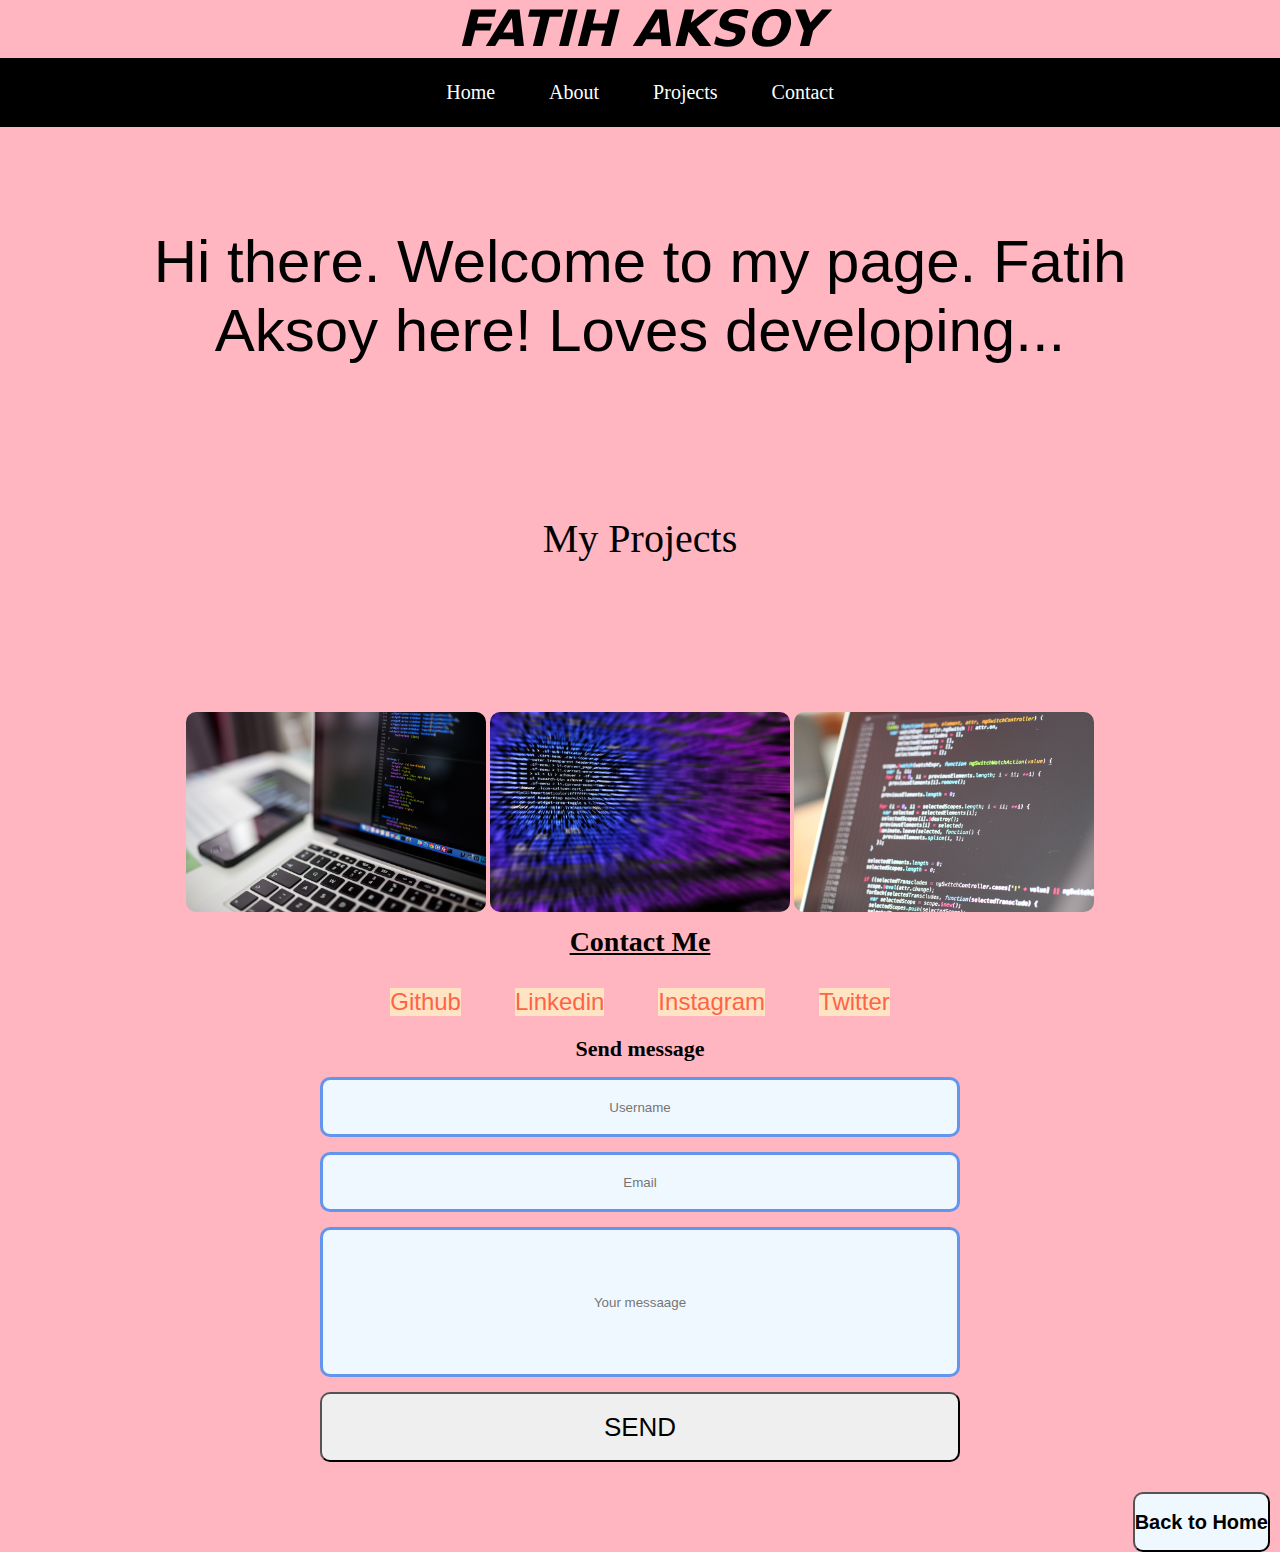
<file: index.html>
<!DOCTYPE html>
<html lang="en">
<head>
    <meta charset="UTF-8">
    <meta http-equiv="X-UA-Compatible" content="IE=edge">
    <meta name="viewport" content="width=device-width, initial-scale=1.0">
    <title>Fatih Aksoy</title>
    <link rel="stylesheet" href="https://cdnjs.cloudflare.com/ajax/libs/font-awesome/6.4.0/css/all.min.css" integrity="sha512-iecdLmaskl7CVkqkXNQ/ZH/XLlvWZOJyj7Yy7tcenmpD1ypASozpmT/E0iPtmFIB46ZmdtAc9eNBvH0H/ZpiBw==" crossorigin="anonymous" referrerpolicy="no-referrer" />
    <link rel="stylesheet" href="index.css">
</head>
<body>
    <header>
        <h1>FATIH AKSOY</h1>
    </header>


    <header>
        <nav>
            <a href="#Home">Home</a>
            <a href="#About">About</a>
            <a href="#projects">Projects</a>
            <a href="#Contact">Contact</a>
        </nav>
    </header>

    <section>
        <p>Hi there. Welcome to my page. Fatih Aksoy here! Loves developing... </p>
    </section>
<section>

    <section id="projects">
        <p class="projects">My Projects</p>
    </section>

    <section class="resim">
        <img src="./img/1.jpg" alt="pict1">
        <!-- <img src="./img/2.jpg" alt="pict2"> -->
        <img src="./img/3.jpg" alt="pict3">
        <img src="./img/4.jpg" alt="pict4">
    </section>
</section>
    <section id="contact">
        <h3>Contact Me</h3>
        <div class="contact">
            <a href="https://github.com/conqueror1988" target="_blank"><i class="fa-brands fa-square-github"></i>Github</a>
            <a href="https://www.linkedin.com/feed/" target="_blank"><i class="fa-brands fa-linkedin"></i>Linkedin</a>
            <a href="https://www.linkedin.com/feed/" target="_blank"><i class="fa-brands fa-linkedin"></i>Instagram</a>
            <a href="https://www.linkedin.com/feed/" target="_blank"><i class="fa-brands fa-linkedin"></i>Twitter</a>
        </div>
    </section>
    <h4>Send message</h4>
    <form action class="form" method="get">
    <input type="text" placeholder="Username">
    <input type="email" placeholder="Email">
    <input class="mesaj" type="text" placeholder="Your messaage">

    <button class="button">SEND</button>
    </form> 
    <section id="home">
        <a href>
            <button class="Top">Back to Home</button>
        </a>
    </section>


</body>
</html>
</file>
<file: index.css>
* {
  margin: 0;
  padding: 0;
  box-sizing: border-box;
  text-align: center;
}




body {
  background-color: lightpink;
}
h1 {
  font-family: system-ui, -apple-system, BlinkMacSystemFont, "Segoe UI", Roboto,
    Oxygen, Ubuntu, Cantarell, "Open Sans", "Helvetica Neue", sans-serif;
  font-size: 50px;
  font-weight: 500px;
  font-style: italic;
}

nav {
  background-color: black;
  text-align: center;
  font-family: Georgia, "Times New Roman", Times, serif;
  padding: 23px;
}

nav a {
  text-decoration: none;
  background-color: black;
  color: white;
  padding: 10px 25px;
  font-size: 20px;
}

nav a:hover {
  color: gold;
  font-size: 22px;
}

p {
  font-family: 'Gill Sans', 'Gill Sans MT', Calibri, 'Trebuchet MS', sans-serif;
  font-size: 60px;
  margin: 100px;
  
  
}

.projects {
  font-family: cursive;
  font-size: 40px;
  margin: 150px;
}

input {
  display: block;
  border: 3px solid cornflowerblue;
  border-radius: 10px;
  height: 60px;
  width: 50%;
  background-color: aliceblue;
  margin: 15px auto;
}

.mesaj {
  height: 150px;
}

.button {
  width: 50%;
  height: 70px;
  border-radius: 10px;
  font-size: 26px;
}

.Top {
  background-color: aliceblue;
  font-size: 20px;
  font-weight: 600;
  border-radius: 10px;
  display: block;
  height: 60px;
  margin-top: 30px;
  position: absolute;
  right: 10px;
}

h4 {
  display: block;
  font-weight: bold;
  font-size: 22px;
}
.resim img{ 

  width: 300px;
  border-radius: 10px;

}

.resim img:hover{
  opacity: 0.7;
}

h3{
  font-size: 28px;
  margin: 10px 10px;
  text-decoration: underline;
}

.contact a{
  display: inline-block;
  font-size: 24px;
  background-color: bisque;
  color: tomato;
  font-weight: 800px;
  text-decoration: none;
  margin: 20px 25px;
  font-family: Arial, Helvetica, sans-serif;
  

}
</file>
<file: hi.css>
* {
  margin: 0;
  padding: 0;
  box-sizing: border-box;
  text-align: center;
}




body {
  background-color: lightpink;
}
h1 {
  font-family: system-ui, -apple-system, BlinkMacSystemFont, "Segoe UI", Roboto,
    Oxygen, Ubuntu, Cantarell, "Open Sans", "Helvetica Neue", sans-serif;
  font-size: 50px;
  font-weight: 500px;
  font-style: italic;
}

nav {
  background-color: black;
  text-align: center;
  font-family: Georgia, "Times New Roman", Times, serif;
  padding: 23px;
}

nav a {
  text-decoration: none;
  background-color: black;
  color: white;
  padding: 10px 25px;
  font-size: 20px;
}

nav a:hover {
  color: gold;
  font-size: 22px;
}

p {
  font-family: 'Gill Sans', 'Gill Sans MT', Calibri, 'Trebuchet MS', sans-serif;
  font-size: 60px;
  margin: 100px;
  
  
}

.projects {
  font-family: cursive;
  font-size: 40px;
  margin: 150px;
}

input {
  display: block;
  border: 3px solid cornflowerblue;
  border-radius: 10px;
  height: 60px;
  width: 50%;
  background-color: aliceblue;
  margin: 15px auto;
}

.mesaj {
  height: 150px;
}

.button {
  width: 50%;
  height: 70px;
  border-radius: 10px;
  font-size: 26px;
}

.Top {
  background-color: aliceblue;
  font-size: 20px;
  font-weight: 600;
  border-radius: 10px;
  display: block;
  height: 60px;
  margin-top: 30px;
  position: absolute;
  right: 10px;
}

h4 {
  display: block;
  font-weight: bold;
  font-size: 22px;
}
.resim img{ 

  width: 300px;
  border-radius: 10px;

}

.resim img:hover{
  opacity: 0.7;
}

h3{
  font-size: 28px;
  margin: 10px 10px;
  text-decoration: underline;
}

.contact a{
  display: inline-block;
  font-size: 24px;
  background-color: bisque;
  color: tomato;
  font-weight: 800px;
  text-decoration: none;
  margin: 20px 25px;
  font-family: Arial, Helvetica, sans-serif;
  

}
</file>
